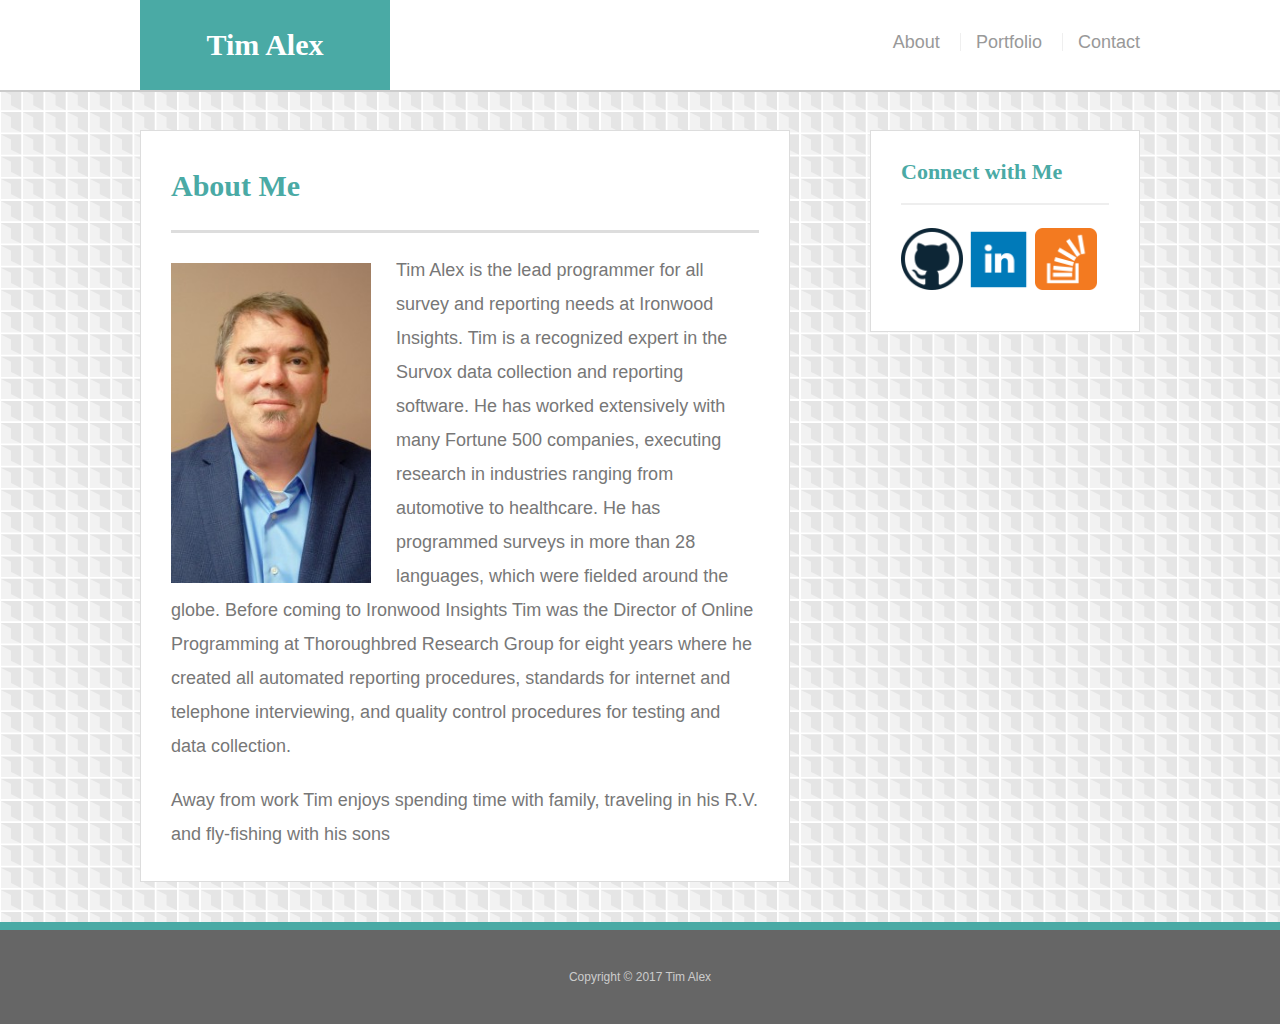
<file: index.html>
<!doctype html>
<html lang="en-us">

<head>
  <meta charset="UTF-8">
   <meta name="viewport" content="width=device-width, initial-scale=1.0">
  <title>About | Tim Alex</title>
  <link rel="stylesheet" type="text/css" href="assets/css/reset.css">
  <link rel="stylesheet" type="text/css" href="assets/css/style.css">
</head>

<body>

  <header id="masthead">
    <div class="container">
      <a href="index.html" id="logo">Tim Alex</a>
      <nav>
        <a href="index.html">About</a>
        <a href="portfolio.html">Portfolio</a>
        <a href="contact.html">Contact</a>
      </nav>
    </div>
  </header>

  <div id="main-container" class="container">
    <section class="main-section">
      <h1>About Me</h1>

      <img src="assets/images/TimAlex.jpg" class="auth-image" alt="Tim Alex">

      <p>Tim Alex is the lead programmer for all survey and reporting needs at Ironwood Insights.  Tim is a recognized expert in the Survox data collection and reporting software. He has worked extensively with many Fortune 500 companies, executing research in industries ranging from automotive to healthcare. He has programmed surveys in more than 28 languages, which were fielded around the globe. Before coming to Ironwood Insights Tim was the Director of Online Programming at Thoroughbred Research Group for eight years where he created all automated reporting procedures, standards for internet and telephone interviewing, and quality control procedures for testing and data collection. </p>

      <p>Away from work Tim enjoys spending time with family, traveling in his R.V. and fly-fishing with his sons</p>

    </section>

    <section class="sidebar">
      <div id="connect">
        <h2>Connect with Me</h2>

        <a href="https://github.com/thealexgroup" target="_blank"><img src="assets/images/github-128.png" class="social" alt="GitHub" /></a>
        <a href="https://www.linkedin.com/in/tim-alex-2441434/" target="_blank"><img src="assets/images/LinkedIn.png" class="social" alt="LinkedIn" /></a>
        <a href="https://stackoverflow.com/users/8440678/tim-alex" target="_blank"><img src="assets/images/overflow-128.png" class="social" alt="Stack Overflow" /></a>
      </div>
    </section>
  </div>

  <footer>
    <div class="container">
      Copyright &copy; 2017 Tim Alex
    </div>
  </footer>
</body>

</html>
</file>
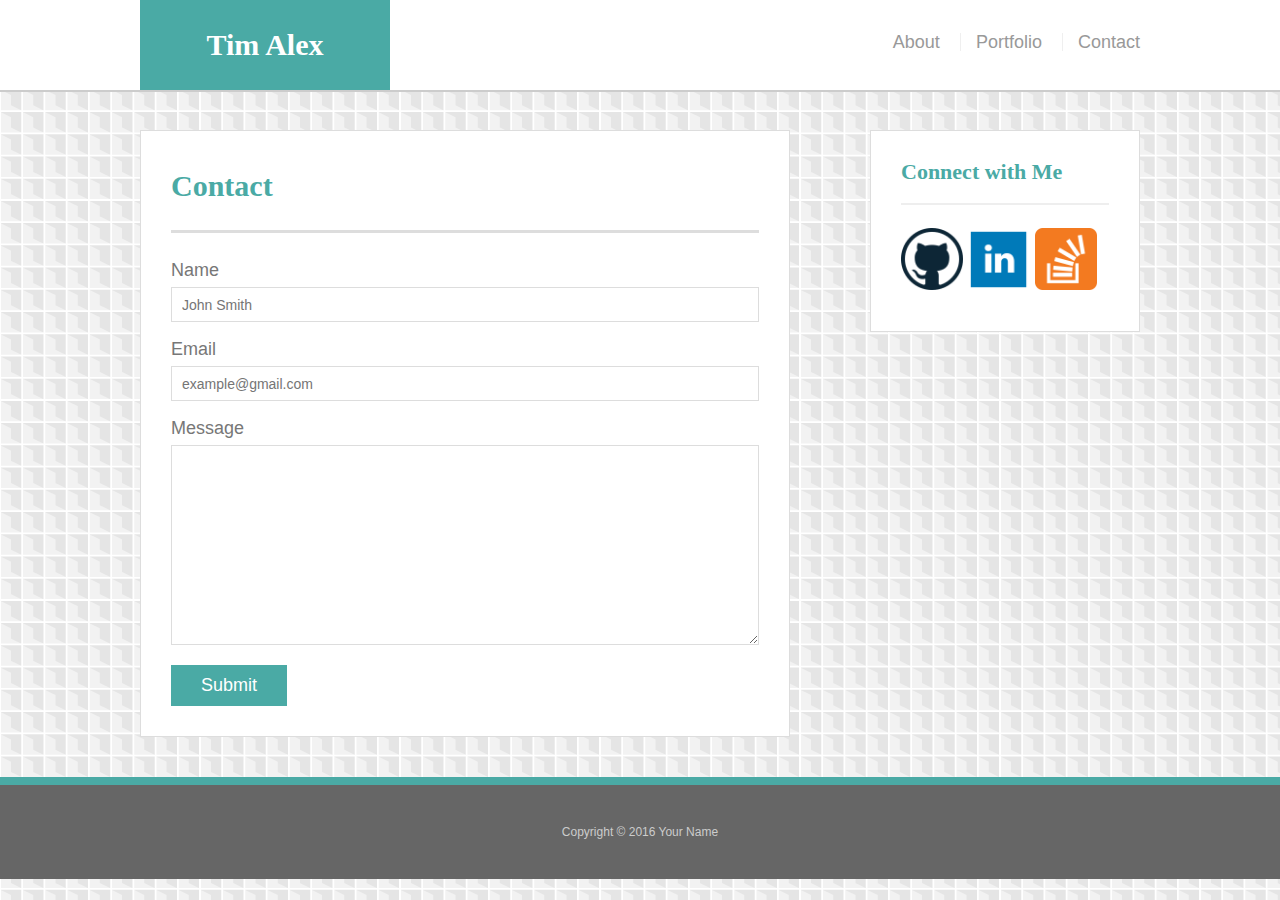
<file: contact.html>
<!doctype html>
<html lang="en-us">

<head>
  <meta charset="UTF-8">
  <title>Contact | Tim Alex</title>
  <link rel="stylesheet" type="text/css" href="assets/css/reset.css">
  <link rel="stylesheet" type="text/css" href="assets/css/style.css">
</head>

<body>

  <header id="masthead">
    <div class="container">
      <a href="index.html" id="logo">Tim Alex</a>
      <nav>
        <a href="index.html">About</a>
        <a href="portfolio.html">Portfolio</a>
        <a href="contact.html">Contact</a>
      </nav>
    </div>
  </header>

  <div id="main-container" class="container">
    <section class="main-section">
      <h1>Contact</h1>

      <form id="contact-form">
        <ul>
          <li>
            <label for="name">Name</label>
            <input type="text" id="name" name="name" placeholder="John Smith" required="required">
          </li>
          <li>
            <label for="email">Email</label>
            <input type="email" id="email" name="email" placeholder="example@gmail.com" required="required">
          </li>
          <li>
            <label for="message">Message</label>
            <textarea id="message" name="message" required="required"></textarea>
          </li>
        </ul>
        <input type="submit">
      </form>

    </section>

    <section class="sidebar">
      <div id="connect">
        <h2>Connect with Me</h2>

        <a href="https://github.com/thealexgroup" target="_blank"><img src="assets/images/github-128.png" class="social" alt="GitHub" /></a>
        <a href="https://www.linkedin.com/in/tim-alex-2441434/" target="_blank"><img src="assets/images/LinkedIn.png" class="social" alt="LinkedIn" /></a>
        <a href="https://stackoverflow.com/users/8440678/tim-alex" target="_blank"><img src="assets/images/overflow-128.png" class="social" alt="Stack Overflow" /></a>
      </div>
    </section>
  </div>

  <footer>
    <div class="container">
      Copyright &copy; 2016 Your Name
    </div>
  </footer>
</body>

</html>
</file>
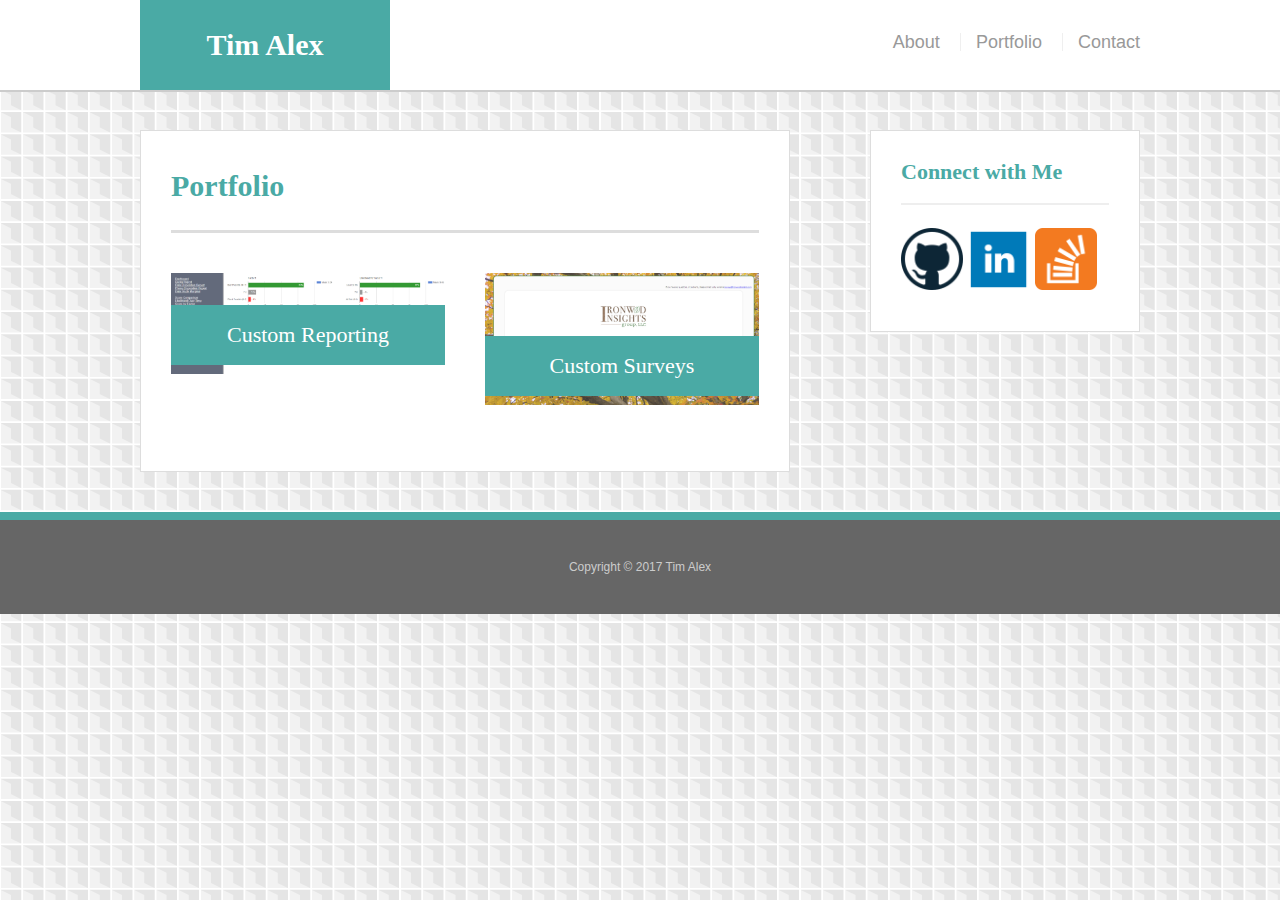
<file: portfolio.html>
<!doctype html>
<html lang="en-us">

<head>
  <meta charset="UTF-8">
  <title>Portfolio | Tim Alex</title>
  <link rel="stylesheet" type="text/css" href="assets/css/reset.css">
  <link rel="stylesheet" type="text/css" href="assets/css/style.css">
</head>

<body>

  <header id="masthead">
    <div class="container">
      <a href="index.html" id="logo">Tim Alex</a>
      <nav>
        <a href="index.html">About</a>
        <a href="portfolio.html">Portfolio</a>
        <a href="contact.html">Contact</a>
      </nav>
    </div>
  </header>

  <div id="main-container" class="container">
    <section class="main-section">
      <h1>Portfolio</h1>

      <div class="work">
        <img src="assets/images/google_charts.png" alt="Google Charts">

        <h3>Custom Reporting</h3>
      </div>
      <div class="work">
        <img src="assets/images/survey.png" alt="Surveys">
        <h3>Custom Surveys</h3>
        </div>
       
    </section>

    <section class="sidebar">
      <div id="connect">
        <h2>Connect with Me</h2>

         <a href="https://github.com/thealexgroup" target="_blank"><img src="assets/images/github-128.png" class="social" alt="GitHub" /></a>
        <a href="https://www.linkedin.com/in/tim-alex-2441434/" target="_blank"><img src="assets/images/LinkedIn.png" class="social" alt="LinkedIn" /></a>
        <a href="https://stackoverflow.com/users/8440678/tim-alex" target="_blank"><img src="assets/images/overflow-128.png" class="social" alt="Stack Overflow" /></a>
      </div>
    </section>
  </div>

  <footer>
    <div class="container">
      Copyright &copy; 2017 Tim Alex
    </div>
  </footer>
</body>

</html>
</file>
<file: assets/css/style.css>
body {
  font-family: Arial, "Helvetica Neue", Helvetica, sans-serif;
  font-size: 18px;
  line-height: 34px;
  color: #777;
  background: url("../images/skyscraper.png");
}

* {
  box-sizing: border-box;
}

/* general */

.container {
  width: 100%;
  max-width: 1000px;
  margin: 0 auto;
  clear: both;
}

h1,
h2,
h3,
p {
  margin-bottom: 20px;
}

p:last-child {
  margin-bottom: 0;
}

h1,
h2,
h3 {
  font-family: Georgia, Times, "Times New Roman", serif;
  font-weight: 700;
  color: #4aaaa5;
}

h1 {
  padding-bottom: 20px;
  font-size: 30px;
  line-height: 49px;
  border-bottom: 3px solid #ddd;
}

h2,
h3 {
  font-size: 22px;
}

/* header */

#masthead {
  position: fixed; 
  z-index: 99;
  width: 100%;
  margin: 0 0 30px;
  overflow: auto;
  color: #fff;
  background: #fff;
  border-bottom: 2px solid #ccc;
}

#logo {
  float: left;
  width: 250px;
  height: 90px;
  font-family: Georgia, Times, "Times New Roman", serif;
  font-size: 30px;
  font-weight: 700;
  line-height: 90px;
  color: #fff;
  text-align: center;
  text-decoration: none;
  background: #4aaaa5;
}

nav {
  float: right;
  margin-top: 25px;
}

nav a {
  display: inline-block;
  padding-left: 15px;
  margin-left: 15px;
  line-height: 18px;
  color: #999;
  text-decoration: none;
  border-left: 1px solid #efefef;
}

nav a:first-child {
  border-left: 0 none;
}

/* footer */

footer {
  padding: 30px 0;
  clear: both;
  font-size: 12px;
  color: #fff;
  color: #ccc;
  text-align: center;
  background: #666;
  border-top: 8px solid #4aaaa5;
}

/* sidebar */

.sidebar {
  float: right;
  width: 100%;
  max-width: 270px;
  padding: 30px;
  margin-bottom: 20px;
  background: #fff;
  border: 1px solid #ddd;
}

h3,
.sidebar h2 {
  padding-bottom: 20px;
  margin-bottom: 15px;
  line-height: 22px;
  border-bottom: 2px solid #eee;
}

.social {
  width: 62px;
  height: 62px;
  margin-top: 8px;
  margin-right: 5px;
}

.social:last-child {
  margin-right: 0;
}

/* main */

#main-container {
  padding-top: 130px;
}

.main-section {
  float: left;
  width: 100%;
  max-width: 650px;
  padding: 30px;
  margin: 0 0 40px;
  background: #fff;
  border: 1px solid #ddd;
}

/* portfolio page */

.work {
  position: relative;
  float: left;
  width: 274px;
  margin: 20px 0 25px;
  overflow: auto;
}

.work:nth-child(even) {
  margin-right: 40px;
}

.work img {
  width: 100%;
  border: 0 none;
  opacity: 0.8;
}

.work h3 {
  position: absolute;
  bottom: 20px;
  width: 100%;
  padding: 15px;
  margin-bottom: 0;
  font-weight: 300;
  line-height: 30px;
  color: #fff;
  text-align: center;
  background: #4aaaa5;
  border-bottom: 0;
}

.auth-image {
  float: left;
  width: 200px;
  height: auto;
  margin-top: 10px;
  margin-right: 25px;
}

/* contact page */

#contact-form ul {
  margin-bottom: 20px;
}

#contact-form li {
  margin-bottom: 10px;
}

label,
input[type=text],
input[type=email],
textarea {
  display: block;
  width: 100%;
}

input[type=text],
input[type=email],
textarea {
  height: 35px;
  padding: 0 10px;
  font-size: 14px;
  border: 1px solid #ddd;
}

textarea {
  height: 200px;
}

input[type=submit] {
  padding: 10px 30px;
  font-size: 18px;
  color: #fff;
  cursor: pointer;
  background: #4aaaa5;
  border: 0 none;
}


/* ******************** Start of 980 ****************** */

@media screen and (max-width: 980px) {
 

.container {
  width: 100%;
  max-width: 800px;
  margin: 0 auto;
  clear: both;
}

.auth-image {
  float: none;
 }

.main-section {
  float: left;
  width: 55%;
  background: #fff;
  border: 1px solid #ddd;
}


} /* end media */

/* **************** end 980px ******************* */ 

/* ******************** Start of 768 ****************** */

@media screen and (max-width: 768px) {
 


.container {
  width: 100%;
  max-width: 700px;
  margin: 0 auto;
  clear: both;
}

.main-section {
  float: left;
  width: 100%;
 /* max-width: 650px; */
  padding: 30px;
  margin: 0 0 40px 20px;
  background: #fff;
  border: 1px solid #ddd;
}

.auth-image {
  float: left;
}


 .sidebar {
  float: left;
  max-width: 650px;
  margin: 0 0 20px 20px;
} 

}

/* **************** end 768px ******************* */ 

/* ******************** Start of 640 ****************** */

@media screen and (max-width: 640px) {
 

#main-container {
  padding-top: 30px;
}

#masthead {
  position: relative; 
  width: 100%;
}

.container {
  width: 100%;
  max-width: 575px;
  margin: 0 auto;
  clear: both;
}

.main-section {
  float: left;
  width: 100%;
 /* max-width: 650px; */
  padding: 30px;
  margin: 0 0 40px;
  background: #fff;
  border: 1px solid #ddd;
}

.auth-image {
  float: none;
}


 .sidebar {
  float: left;
  max-width: 100%;
  margin: 0 0 20px;
} 

}

/* **************** end 768px ******************* */
</file>
